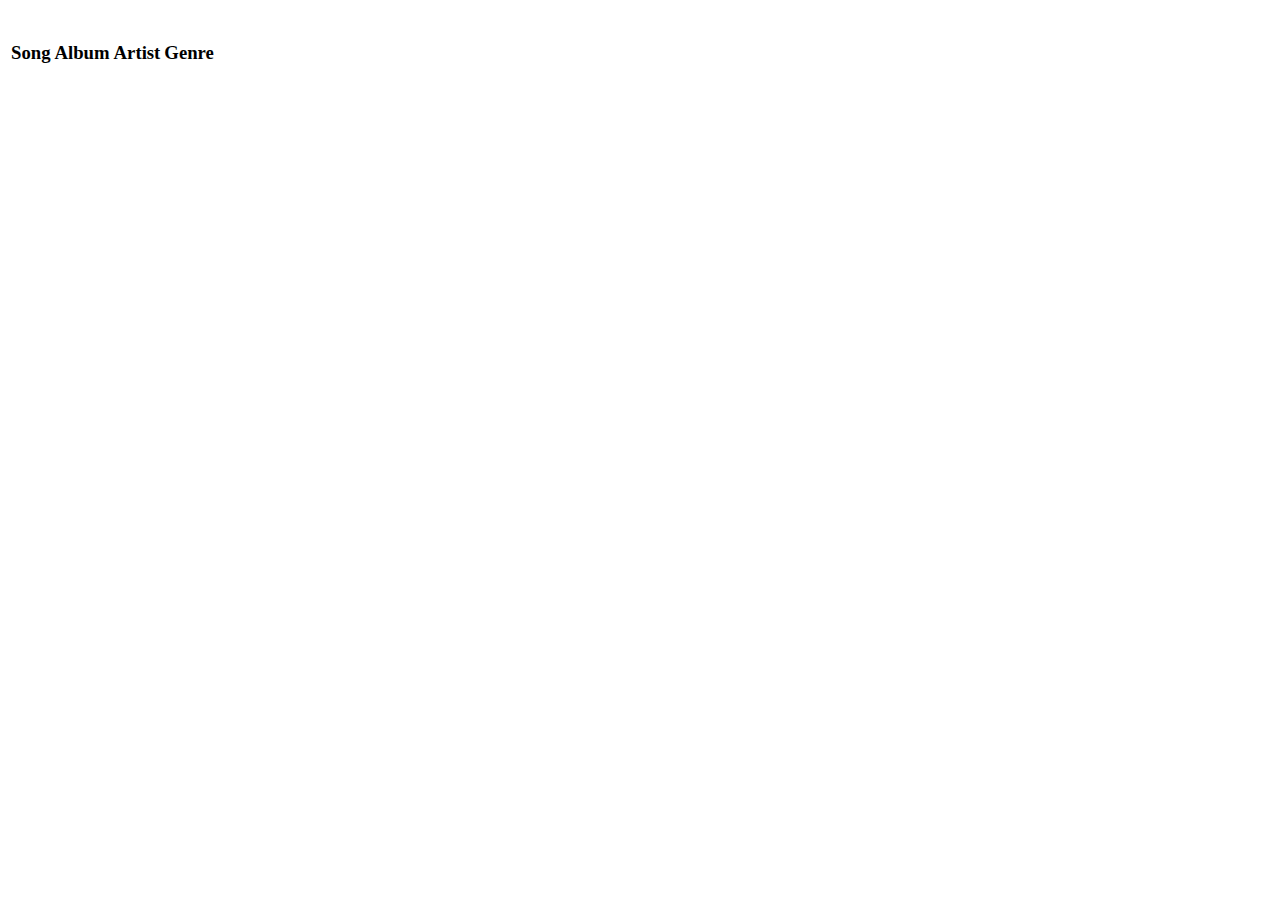
<file: src/main/resources/templates/fragments/search-results-table.html>
<!DOCTYPE html>
<html lang="en" xmlns:th="http://www.thymeleaf.org">
<body>
  <div class="search-results-table-container" th:fragment="search-results-table">
    <h2 class="layout-header" th:text="${searchResults.size()} + ' results found'"></h2>
    <table>
      <tr>
        <th><h3>Song</h3></th>
        <th><h3>Album</h3></th>
        <th><h3>Artist</h3></th>
        <th><h3>Genre</h3></th>
      </tr>
      <th:block th:each="searchResult : ${searchResults}">
        <div th:replace="fragments/search-result-element :: search-result-element(${searchResult})"></div>
      </th:block>
    </table>
  </div>
</body>
</html>
</file>
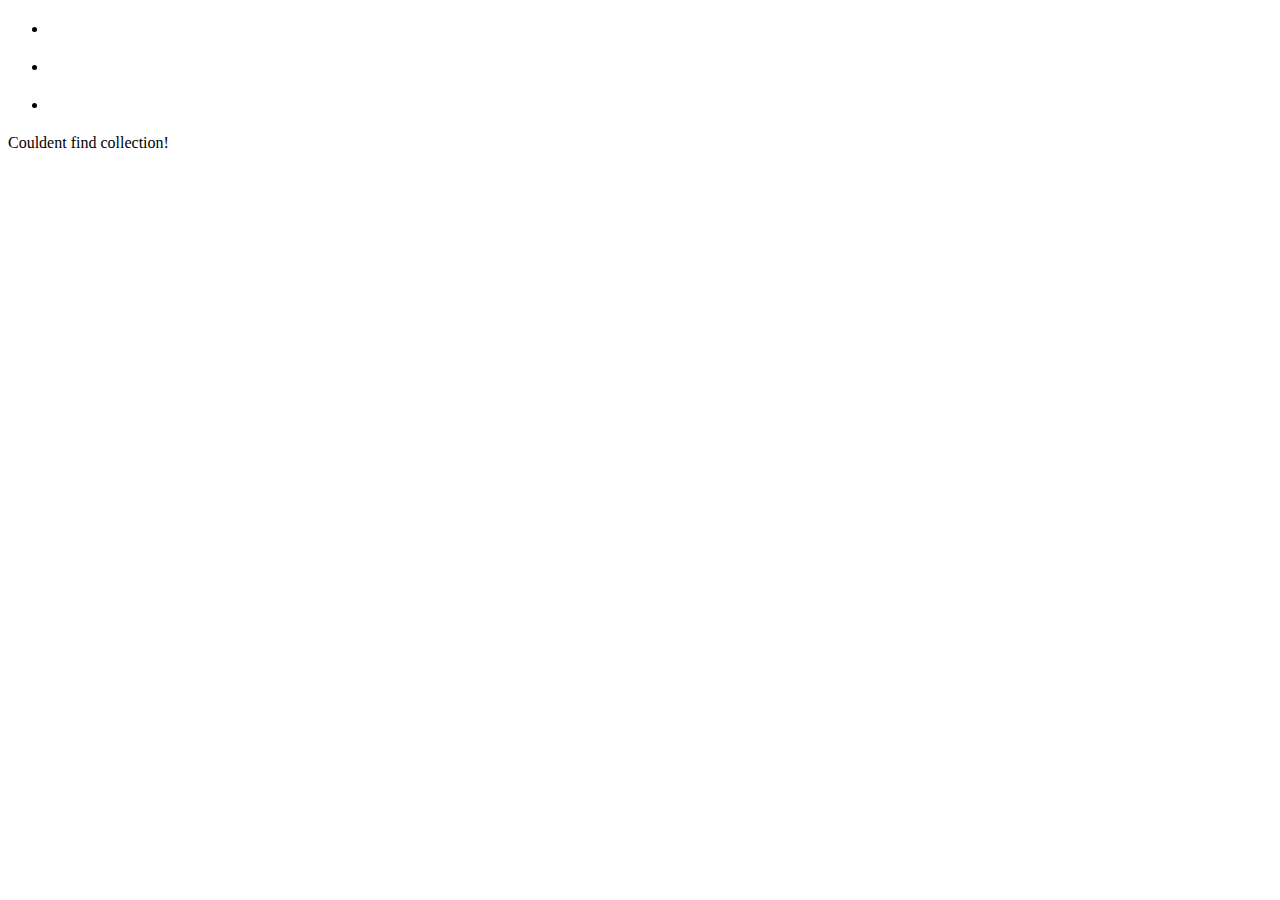
<file: src/main/resources/templates/fragments/small-list.html>
<!DOCTYPE html>
<html lang="en" xmlns:th="http://www.thymeleaf.org">
<body>
    <div class="small-list-container" th:fragment="small-list(collection, headerText)">
      <h2 th:text="${headerText}"></h2>

      <th:block th:switch="${collection}">
        <th:block th:case="'artists'" >
          <ul>
            <li th:each="artist : ${__${collection}__}">
              <div th:replace="fragments/artist-element :: artist-element(${artist.name})"></div>
            </li>
          </ul>
        </th:block>
        <th:block th:case="'tracks'" >
          <ul>
            <li th:each="track : ${__${collection}__}">
              <div th:replace="fragments/track-element :: track-element(${track.name})"></div>
            </li>
          </ul>
        </th:block>
        <th:block th:case="'genres'" >
          <ul>
            <li th:each="genre : ${__${collection}__}">
              <div th:replace="fragments/genre-element :: genre-element(${genre.name})"></div>
            </li>
          </ul>
        </th:block>
        <th:block th:case="*" >
            Couldent find collection!
        </th:block>
      </th:block>
  </div>
</body>
</html>
</file>
